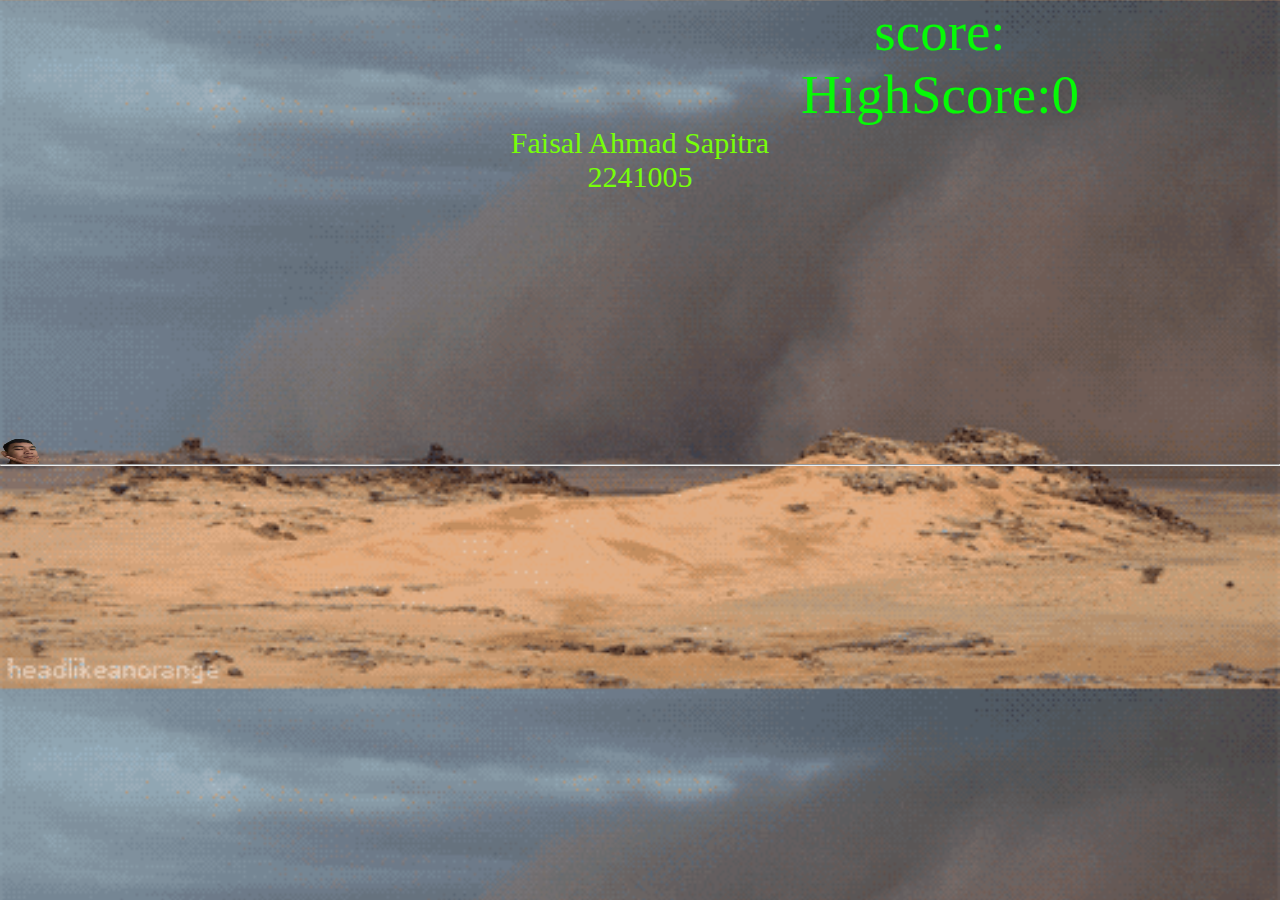
<file: game dino/index.html>
<!DOCTYPE html>
  <html lang="en" onclick="jump()">
  <head>
  	<link rel="stylesheet" type="text/css" href="dino.css">

<meta charset="utf-8">
  	<title>dino</title>
  </head>
  <body background="css-animated-weather-icons.gif" style="background-size: cover;">
  

  	<div style="font-size: 55px;color: rgb(6, 250, 6);text-align: center;margin-left: 600px;">
       score:<span id="s1"></span>
       <div>HighScore:<span id="s2"></span></div>
         </div>
         <p style="color: rgb(119, 255, 8); font-size: 30px;text-align: center;">Faisal Ahmad Sapitra<br> 2241005</p>

  	<div id="game">
  		<div id="character" class="jump">
  		</div>
  		<div id="block"></div>
  	</div>
    <hr>

  
  </body>
  	<script src="mouse.js"></script>
  </html>
</file>
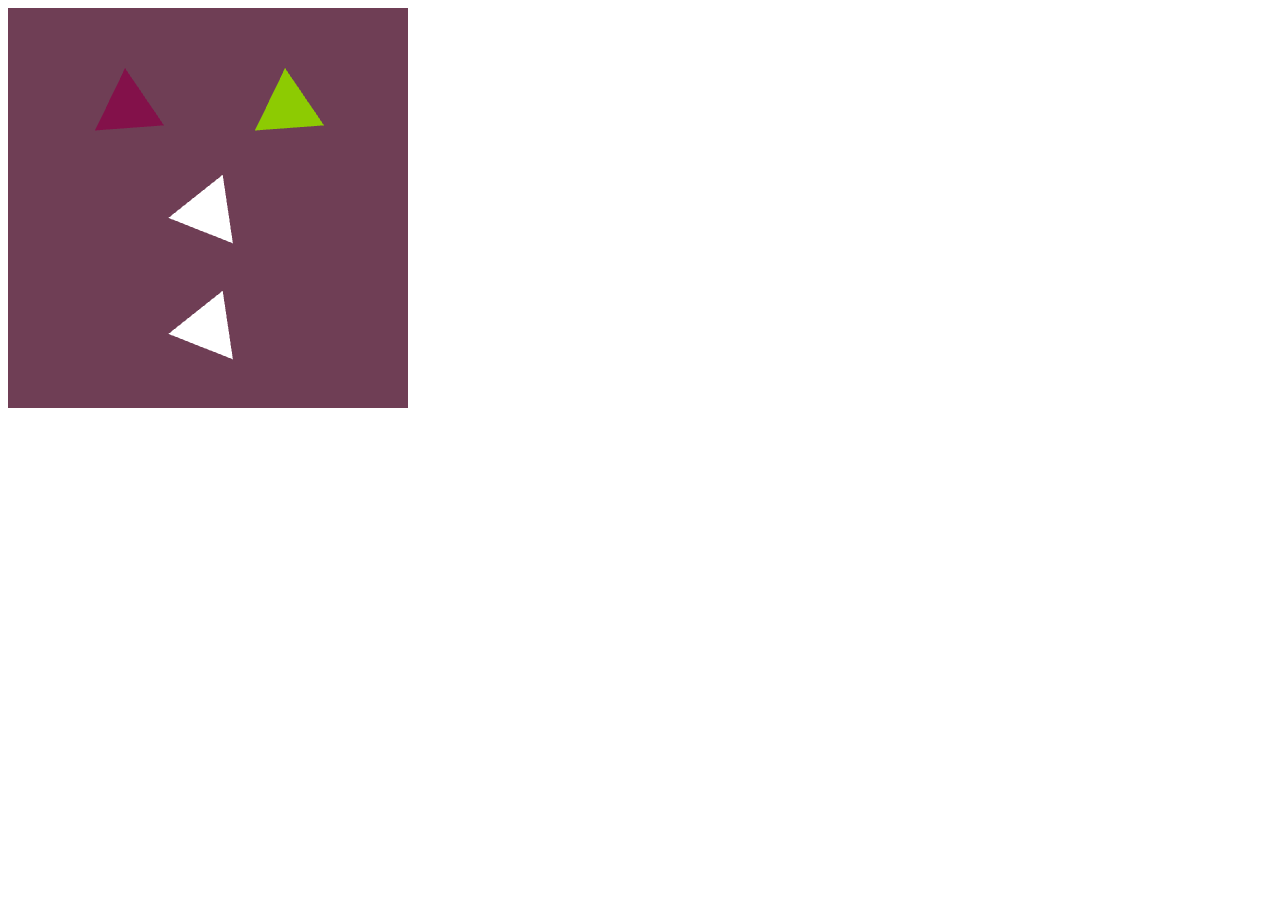
<file: pertemuan 10/index.html>
<!DOCTYPE html>
<html lang="en">
<head>
<meta charset="UTF-8">
<meta name="viewport" content="width=device-width, initial-scale=1.0">
<title>Rotating Blades</title>
<style>
    /* CSS styles can be added here if needed */
</style>
</head>
<body>
<canvas id="canvas" width="400" height="400"></canvas>
<script src="script.js"></script>
</body>
</html>
</file>
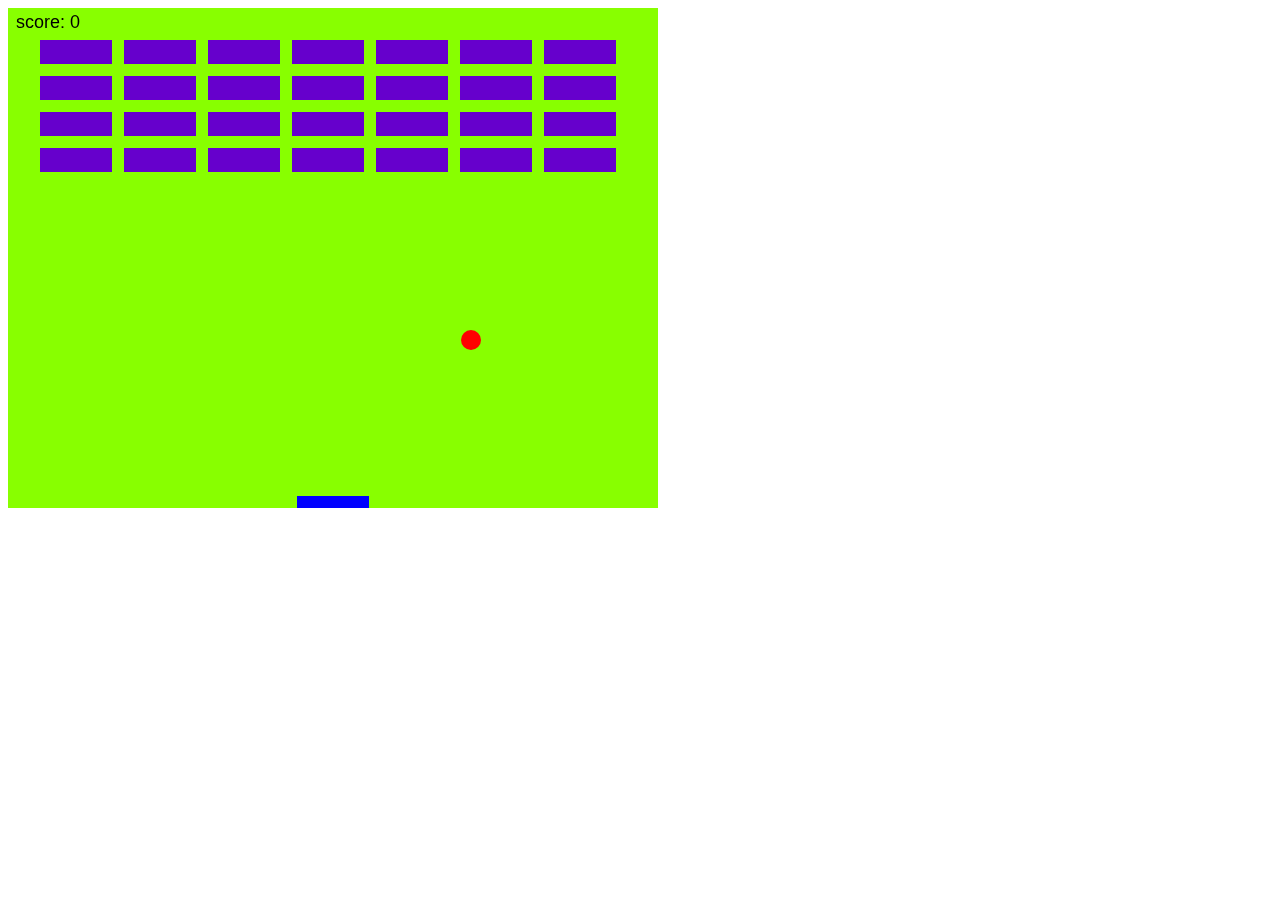
<file: UAS/index.html>
<!DOCTYPE html>
<html lang="en">
<head>
    <meta charset="UTF-8">
    <meta name="viewport" content="width=device-width, initial-scale=1.0">
    <meta http-equiv="X-UA-Compatible" content="ie=edge">
    <link rel="stylesheet" href="styles.css">
    <title>2D Brick Breaker</title>
</head>
<body>
    <canvas id="mycanvas" width="650" height="500">
        I'm sorry your browser version does not support canvas <!--Fallback Content-->
    </canvas>
    <script src="app.js"></script>
</body>
</html>
</file>
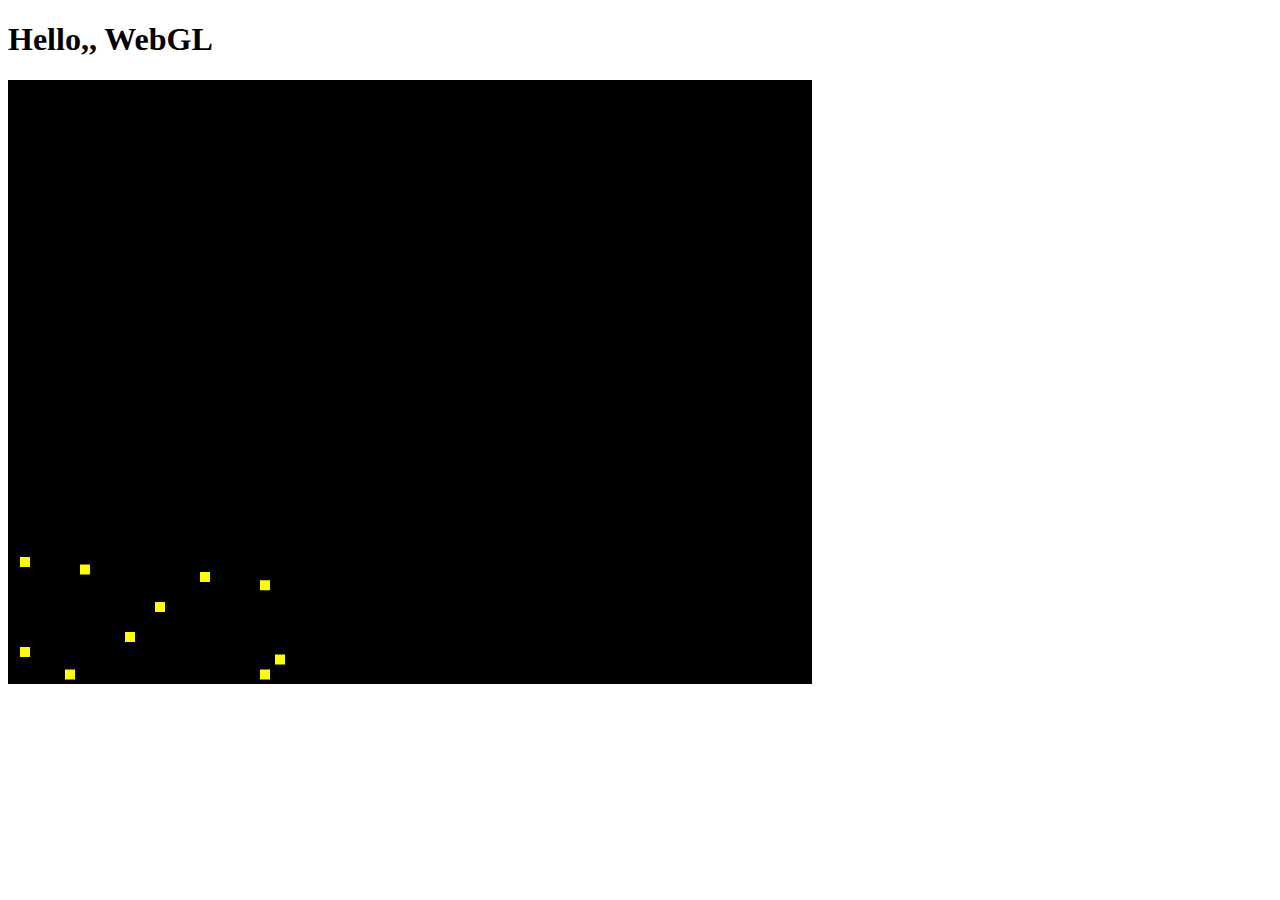
<file: pertemuan 1/public/index.html>
<!DOCTYPE html>
<html lang=”en”>

<head>
    <meta charset=”UTF-8”>
    <meta name=”viewport” content=”width=device-width, initial-scale=1.0”>
    <title>Praktukum WebGL</title>
    <!-- Link ke stylesheet eksternal atau masukkan CSS langsung di sini  -->
    <link rel="stylesheet" href="style.css">
</head>

<body>
   <h1>Hello,, WebGL</h1>
   <canvas id="canvas"></canvas>
    <!-- Link ke skrip JavaScript eksternal atau masukkan JavaScript di sini  -->
    <script src="main.js"></script>
</body>

</html>
</file>
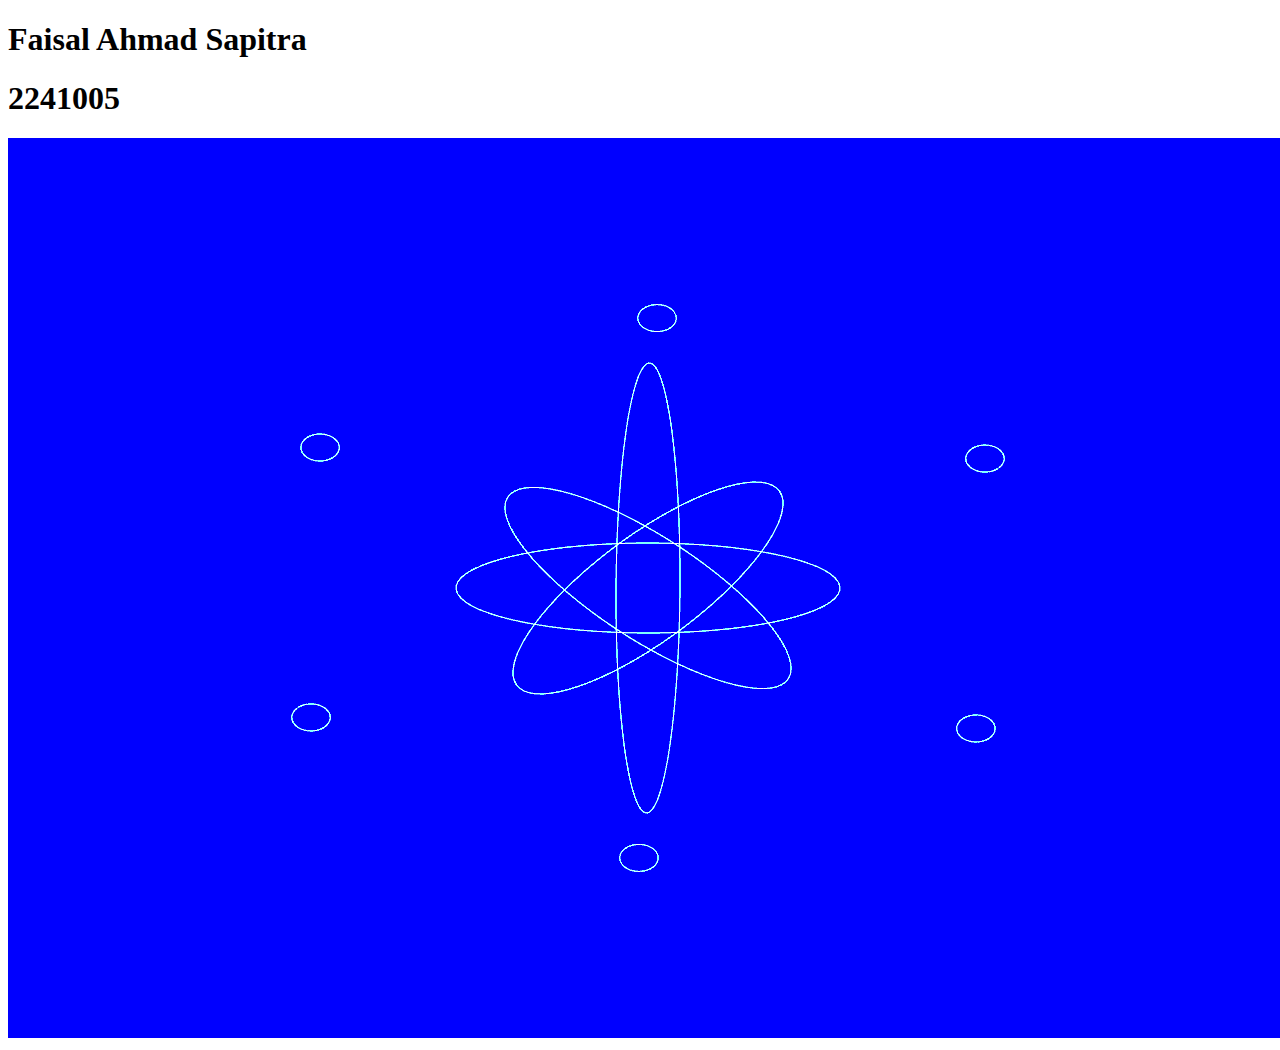
<file: pertemuan 11/animasi atom/index.html>
<!DOCTYPE html>
<html lang="en">
<head>
<meta charset="UTF-8">
<meta name="viewport" content="width=device-width, initial-scale=1.0">
<title>Rotating program</title>
<style>
  
</style>
</head>
<h1>Faisal Ahmad Sapitra</h1>
<h1>2241005</h1>
<body>
<canvas id="canvas" width="400" height="400"></canvas>
<script src="script.js"></script>
</body>
</html>
</file>
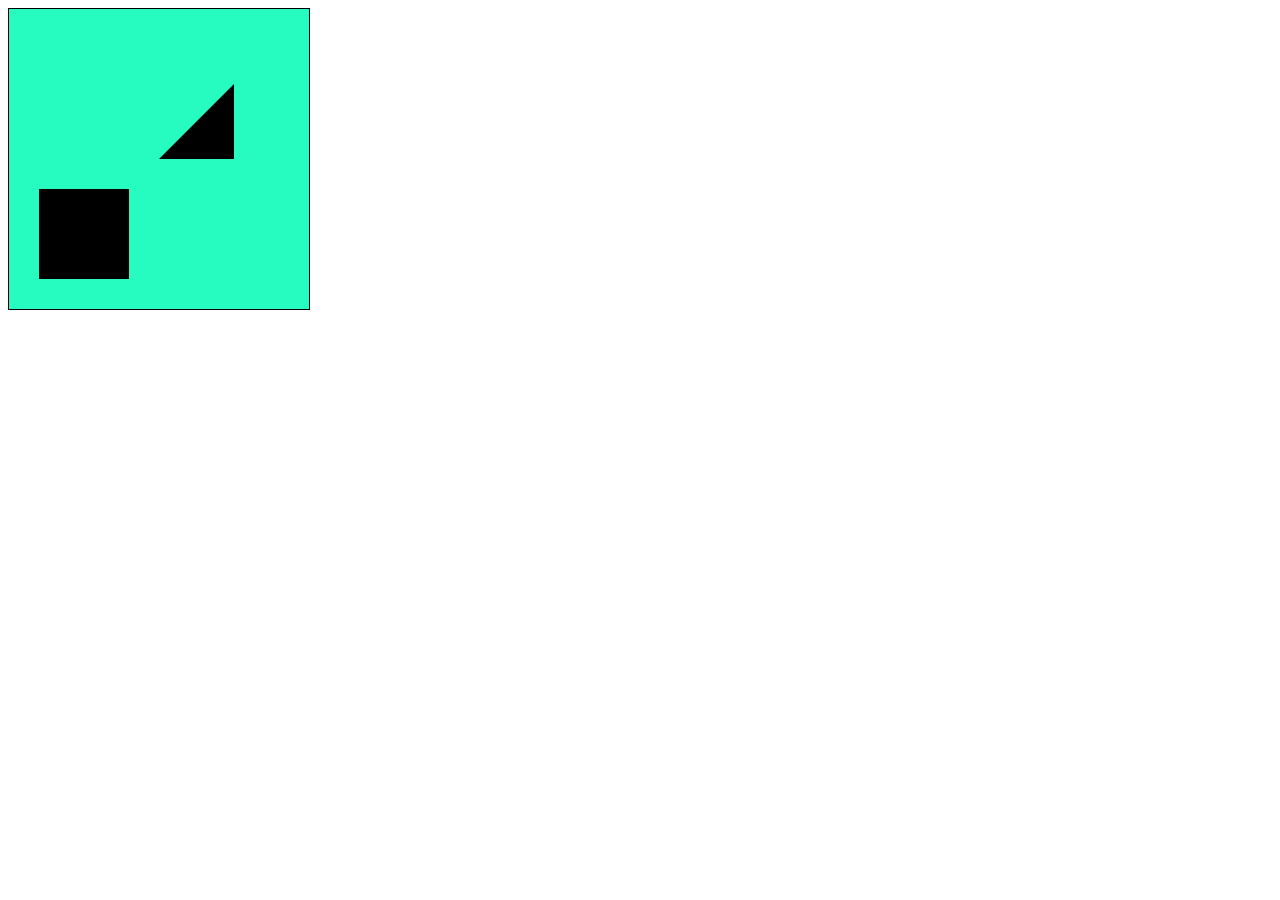
<file: pertemuan 3/public/index.html>
<!DOCTYPE html>
<html lang=”en”>

<head>
    <meta charset=”UTF-8”>
    <meta name=”viewport” content=”width=device-width, initial-scale=1.0”>
    <title>Praktukum WebGL</title>
    <link rel="stylesheet" href="style.css">
</head>

<body>
   <canvas id="canvas" height="300" width="300"></canvas>
    <script src="main.js"></script>
</script>
</body>
</html>
</file>
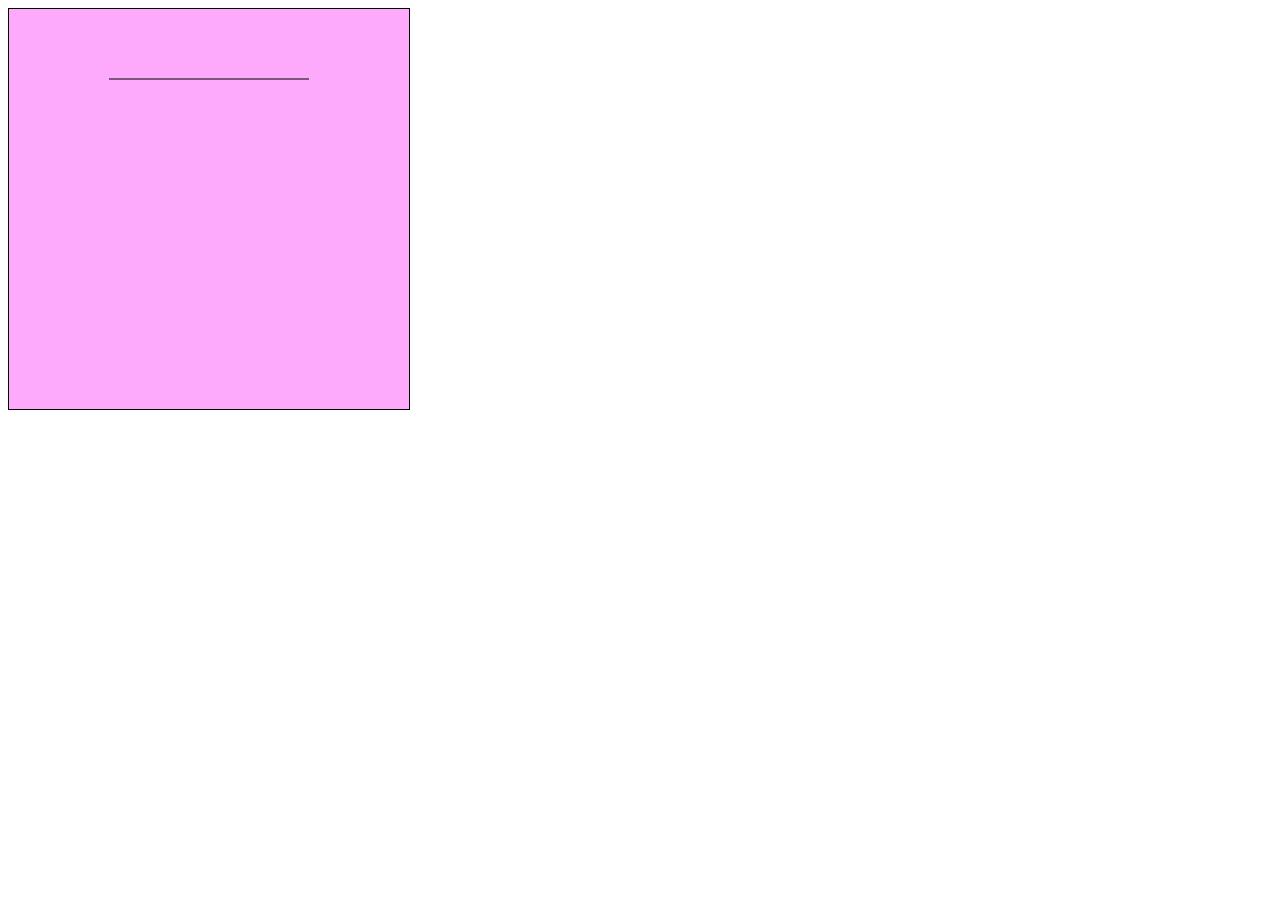
<file: pertemuan 4/public/index.html>
<!DOCTYPE html>
<html lang=”en”>

<head>
    <meta charset=”UTF-8”>
    <meta name=”viewport” content=”width=device-width, initial-scale=1.0”>
    <title>Praktukum WebGL</title>
    <link rel="stylesheet" href="style.css">
</head>

<body>
   <canvas id="canvas" height="400" width="400"></canvas>
    <script src="main.js"></script>
</script>
</body>
</html>
</file>
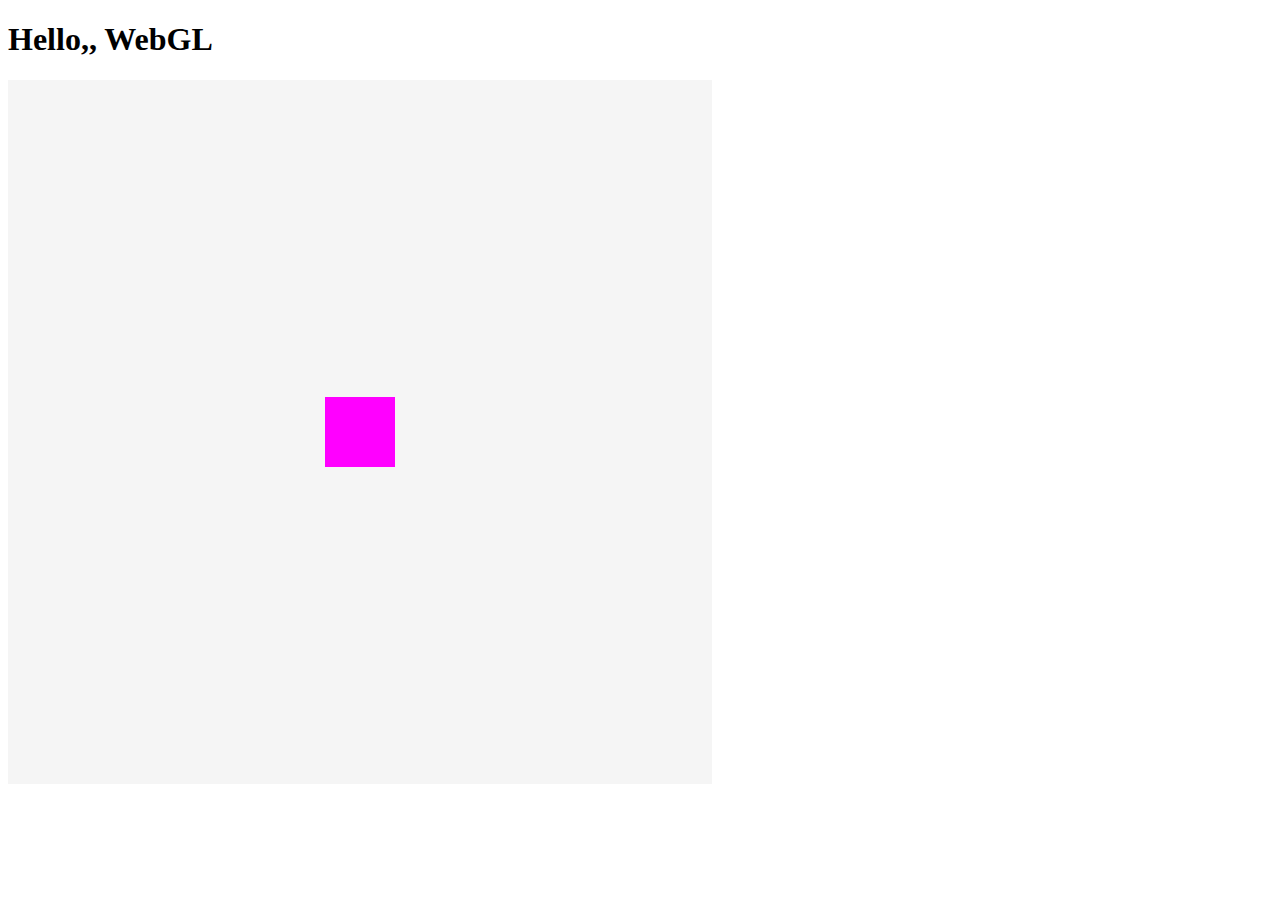
<file: pertemuan 5/public/index.html>
<!DOCTYPE html>
<html lang="en">
  <head>
    <meta charset="UTF-8" />
    <meta name="viewport" content="width=device-width, initial-scale=1.0" />
    <!-- Link ke stylesheet eksternal atau masukkan CSS langsung di sini -->
    <link rel="stylesheet" href="style.css" />
  </head>
  <body>
    <h1>Hello,, WebGL</h1>
    <canvas id="canvas"></canvas>
    <!-- Link ke skrip JavaScript eksternal atau masukkan JavaScript di sini -->
    <script src="main.js"></script>
  </body>
</html>
</file>
<file: game dino/dino.css>
*{
	padding: 0;
	margin:0;
	overflow: hidden;
}


#game{
	width: 100%;
	height: 190px;	
	margin-top: 80px;
	
}

#character{
	width: 39px;
	height: 40px;
	position: relative;
	top: 150px;
	background-image: url(108-1085324_chrome-dinosaur-png-t-rex-google-png-transparent.png);
	background-size: 50px 50px;
}
   .animate{
   	animation: jump 0.3s linear;
		
}

@keyframes jump {
	0%{top: 150px;}
	30%{top: 100px;}
	70%{top: 100px;}
	100%{top: 150px;}

}


#block{
	width: 20px;
	height: 20px;
	background-color: yellow;
	position: relative;
	top: 130px;
	left: 1500px;
	animation: block 1s infinite linear;
}


@keyframes block{
	0%{left:480 px;}
	100%{left: -200px;}
}
</file>
<file: UAS/styles.css>
#mycanvas{
    background-color: #88ff00;
    margin: 0px 0px 0px 0px;
}
</file>
<file: pertemuan 1/public/style.css>
#canvas {
    border: 2px solid black; /*mengatur tabal dan warna garis pinggir */
}
</file>
<file: pertemuan 3/public/style.css>
#canvas {
    border: 1px solid black; /*mengatur tabal dan warna garis pinggir */
}
</file>
<file: pertemuan 4/public/style.css>
#canvas {
    border: 1px solid rgb(0, 0, 0); /*mengatur tabal dan warna garis pinggir */
}
</file>
<file: pertemuan 5/public/style.css>
#canvas {
    border: 2px solid whitesmoke; /*mengatur tabal dan warna garis pinggir */
  }
</file>
